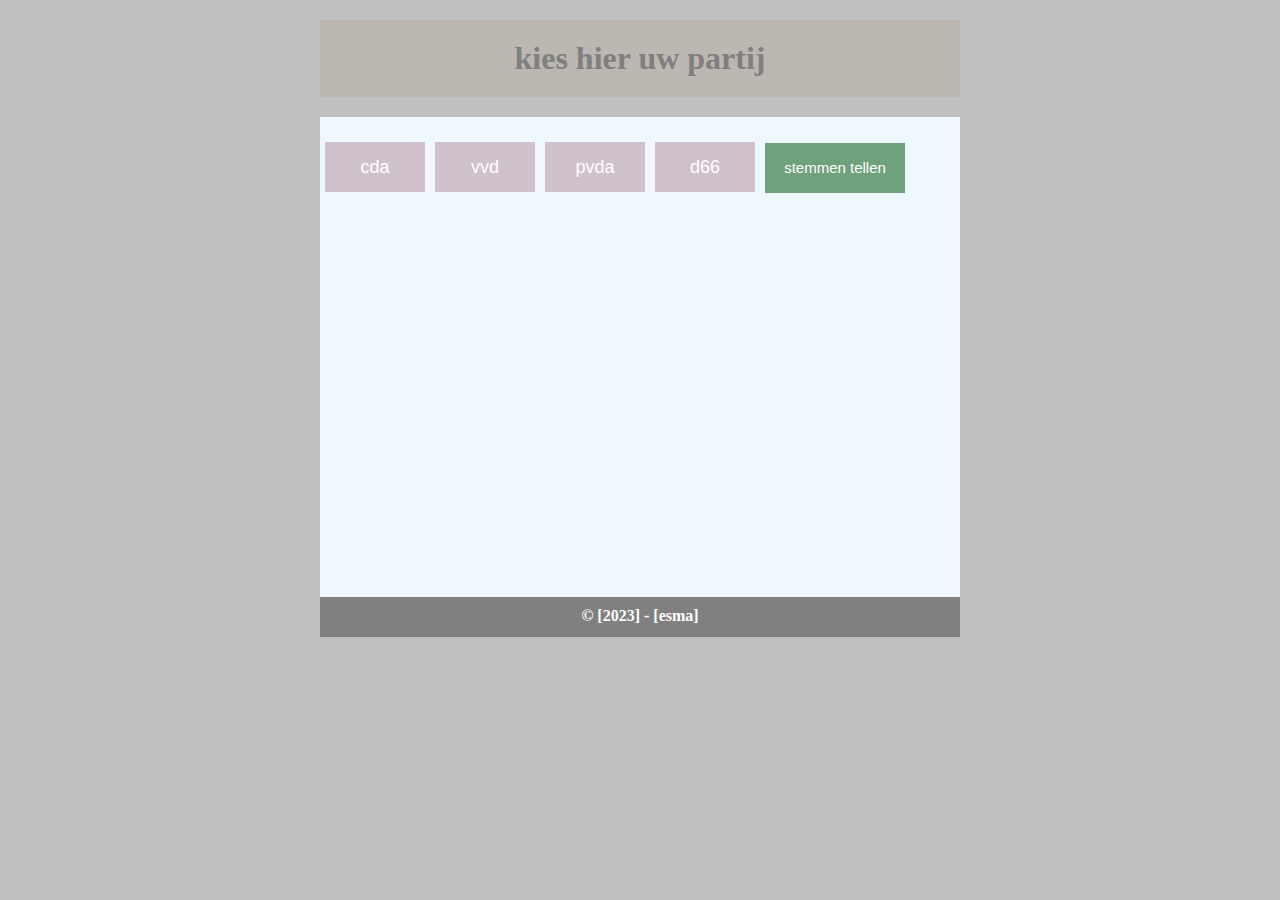
<file: meesterproef/meesterproef/index.html>
<!DOCTYPE html>
<html lang="en">
<head>
    <meta charset="UTF-8">
    <meta http-equiv="X-UA-Compatible" content="IE=edge">
    <meta name="viewport" content="width=device-width, initial-scale=1.0">
    <link rel="stylesheet" type="text/css" href="style.css">
    <title>De meesterproef</title>
</head>
<body>
    <h1 id="title">kies hier uw partij</h1>
    <div id="container"></div>
    <footer id="footer">&copy; [2023] - [esma]</footer>
    <script src="script.js"></script>
</body>
</html>
</file>
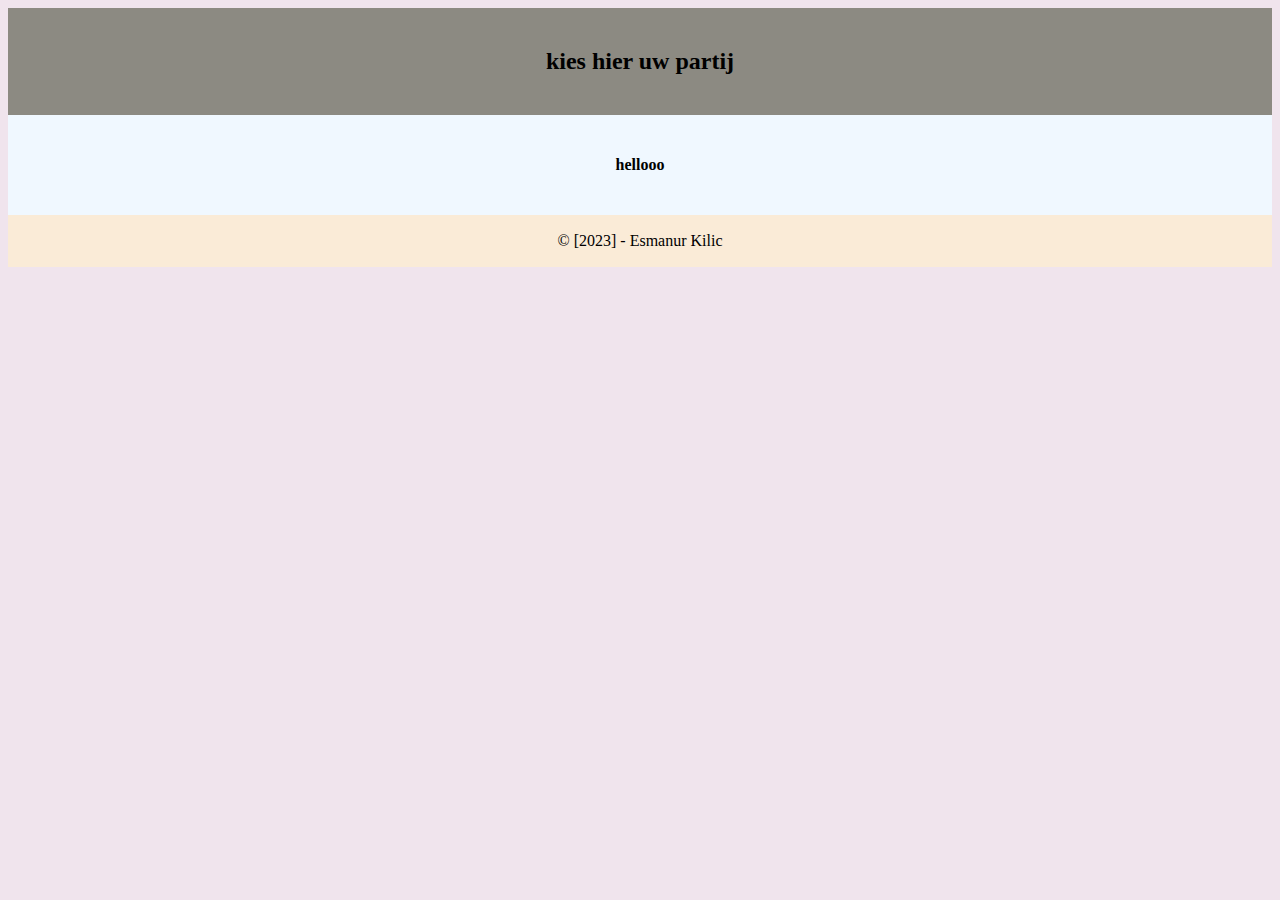
<file: voting_computer.html>
<!DOCTYPE html>
<html>
    <head>
        <link rel="stylesheet" type="text/css" href="voting_computer.css"></style>

    </head>



    <body>
        <div class="header">
            <h2>kies hier uw partij </h2>
        </div>
        <div class="stemgedeelte">
            <h4>hellooo</h4>
        </div>

        
        <div class="footer">
            <p>© [2023] - Esmanur Kilic</p>
        </div>
        
    </body>

    <footer>

    </footer>
</html>
</file>
<file: meesterproef/meesterproef/style.css>
* {
    margin: 0;
    padding: 0;
}

:root {
    --mainwidth: 640px;
    --lightcolor: white;
    --darkcolor: gray;
}
  
body{
    background-color: silver;
}
h1{
    width: var(--mainwidth);
    text-align: center;
    margin: 20px auto;
    color: var(--darkcolor)
}
#title{
    background-color: rgb(188, 183, 176);
    padding-top: 20px;
    padding-bottom: 20px;
}
#container {
    width: var(--mainwidth);
    height: 440px;
    background-color: var(--lightcolor);
    margin: 10px auto 0;
    background-color: aliceblue;
    padding-top: 20px;
    padding-bottom: 20px;

}


footer {
    width: var(--mainwidth);
    text-align: center;
    margin: 0 auto 20px;
    height: 30px;
    background-color: var(--darkcolor);
    font-weight: bold;
    color: var(--lightcolor);
    padding-top: 10px;
}

.button {
    /* Your button styles */
    background-color: #d0c2cd;
    color: white;
    padding: 15px;
    font-size: 18px;
    border: none;
    cursor: pointer;
    margin: 5px;
    width: 100px;
    height: 50px;
  }

.button_tellen{
/* Your button styles */
background-color: #70a17d;
color: white;
font-size: 15px;
border: none;
cursor: pointer;
margin: 5px;
width: 140px;
height: 50px;
}
</file>
<file: voting_computer.css>
body{
    text-align: center;
    background-color: rgb(240, 228, 237);
}
.header{
    background-color: rgb(140, 138, 130);
    padding-top: 20px;
    padding-bottom: 20px;
}
.stemgedeelte{
    background-color: aliceblue;
    padding-top: 20px;
    padding-bottom: 20px;

}
.footer{
    background-color: antiquewhite;
    padding-top: 1px;
    padding-bottom: 1px;
}
</file>
